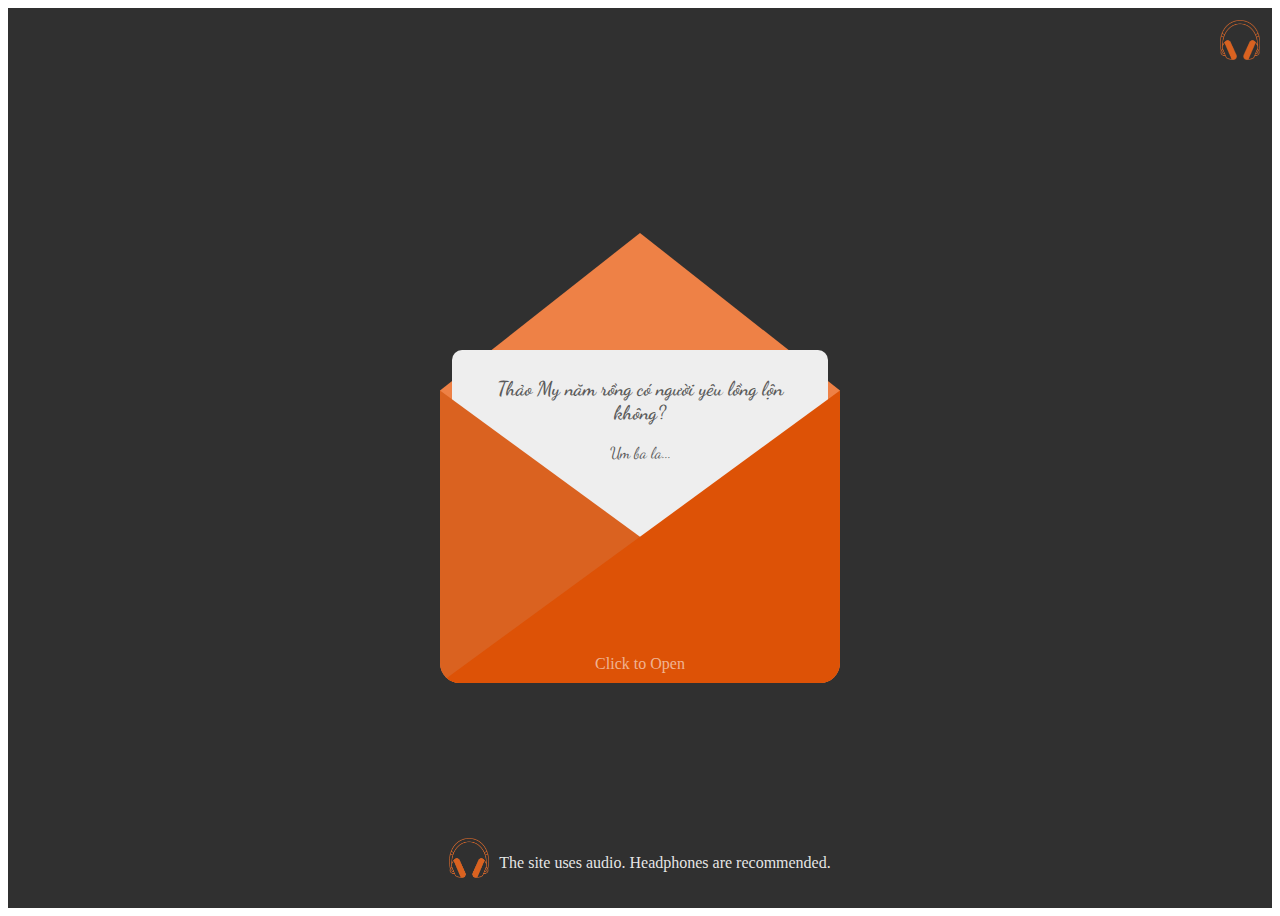
<file: index.html>
<!DOCTYPE html>
<html lang="en">
  <head>
    <meta charset="UTF-8" />
    <meta name="viewport" content="width=device-width, initial-scale=1.0" />
    <title>The Cookies Thief</title>
    <link rel="stylesheet" href="style1.css" />
    <link
      rel="stylesheet"
      href="https://fonts.googleapis.com/css2?family=Yeseva+One&family=Playfair+Display&display=swap"
    />
    <link href="https://fonts.googleapis.com/css2?family=Dancing+Script&display=swap" rel="stylesheet">
  </head>
  <body>
    <div class="container">
      <button id="toggle-sound-btn" class="sound-button sound-button-mute">
        <span id="mute-line"></span>
      </button>
      <audio id="sound" autoplay  src="tinhdau_tinhdau_tinhdau.mp3" type="audio/mpeg"></audio>

      <section id="page-0" class="page full-page">
        <div class="content">
          <div class="envelop">
            <span class="envelop-back-flip"></span>
            <span class="envelop-letter">
              <h2 class="envelop-heading">
                Thảo My năm rồng có người yêu lồng lộn không?
              </h2>
              <p id="envelop-content" class="envelop-content">Um ba la...</p>
            </span>
            <span class="envelop-front-flip-1"></span>
            <span class="envelop-front-flip-2"></span>
            <span class="envelop-footer-text">Click to Open</span>
          </div>
        </div>
        <div class="bottom-section">
          <img src="images/headphone.png" alt="Headphone Image" />
          <p>The site uses audio. Headphones are recommended.</p>
        </div>
      </section>
    </div>
  </body>
  <script src="app1.js"></script>
</html>
</file>
<file: style1.css>
/* cách tính width và height dựa trên border + padding + content */
* {
  box-sizing: border-box;
}

button:focus {
  border: none;
}

.container {
  position: relative;
}

.page {
  width: 100%;
}

.full-page {
  min-height: 100vh;
}

/* css for .full-page class which is child of #page-1 */
#page-1 > .full-page {
  display: flex;
  flex-direction: column;
  justify-content: center;
  align-items: center;
  position: relative;
}

/* animation line in page 1 */
#page-1 > .full-page::after {
  /* trick of after */
  content: "";
  position: absolute;
  width: 2px;
  height: 50px;
  bottom: 40px;
  left: 50%;
  transform: translateX(-50%);
  background-color: white;

  /* animation with top-down (from top to bottom), with duration 1s, and repeat the animation */
  animation-name: top-down;
  animation-duration: 1s;
  animation-timing-function: ease-out;
  animation-fill-mode: both;
  animation-direction: alternate;
  animation-iteration-count: infinite;
}

#page-0 {
  background-color: #303030;
  display: flex;
  justify-content: center;
  align-items: center;
}

.bottom-section {
  position: absolute;
  bottom: 20px;
  width: 100%;
  display: flex;
  justify-content: center;
  align-items: center;
}

.bottom-section img {
  width: 40px;
  height: 40px;
  margin-right: 10px;
  margin-top: -10px;
}

.bottom-section p {
  color: rgba(255, 255, 255, 0.895);
}

#page-1 {
  background: linear-gradient(rgba(0, 0, 0, 0.8), rgba(0, 0, 0, 0.8)),
    url("images/background-page-1.JPG");
  background-size: cover;
  background-position: center;
  background-repeat: no-repeat;

  display: flex;
  flex-direction: column;
  justify-content: center;
  align-items: center;
}

#page-1-content {
  position: relative;
  color: white;
  text-align: center;
  margin: 200px 20px;
  max-width: 700px;
  font-size: 16px;
}

#page-1-content::before {
  content: '"';
  position: absolute;
  top: -50px;
  left: 50%;
  transform: translateX(-50%);
  font-size: 70px;
}

.page-1-title {
  margin-top: -10px;
  margin-bottom: 10px;
  font-family: "Platfair Display", serif;
  font-size: 50px;
  color: white;
}

.page-1-sub-title {
  color: white;
  font-weight: lighter;
  font-size: 25px;
}

.button {
  font-size: 14px;
  padding: 10px 20px;
  background-color: #da6220;
  border-radius: 3px;
  border: none;
  cursor: pointer;
  color: white;
  transition: 0.3s;
}

.button:hover {
  background-color: #ee8146;
}

.button:active {
  background-color: #dd5206;
}

.next-button {
  position: fixed;
  bottom: 20px;
  right: 20px;
  z-index: 10;
}

.back-button {
  position: fixed;
  bottom: 20px;
  left: 20px;
  z-index: 10;
  border: 1px #da6220 solid;
  background-color: rgba(0, 0, 0, 0.426);
}

.sound-button {
  position: fixed;
  top: 20px;
  right: 20px;
  z-index: 10;

  background: url(images/headphone.png);
  background-size: cover;
  background-position: center;

  width: 40px;
  height: 40px;
  padding: 0;
  border: none;
  cursor: pointer;

  display: flex;
  justify-content: center;
  align-items: center;

  /* avoid mute-line exceed the headphone icon */
  overflow: hidden;
}

#mute-line {
  background: #da6220;
  display: inline-block;
  width: 2px;
  height: 100px;
  position: absolute;
  transform: rotate(45deg);
}

.hidden {
  display: none !important;
}

/* Start Page 2 */
#page-2 {
  position: relative;
  display: flex;
  justify-content: center;
  align-items: center;
}

#page-2-video-background {
  width: 100%;
  height: 100vh;
  object-fit: cover;
  position: absolute;
}

#page-2-question-wrapper {
  width: 380px;
  height: 200px;
  z-index: 1;
  position: relative;
  top: -60px;
  display: flex;
  justify-content: center;
  align-items: center;
}

#page-2-question {
  font-size: 20px;
  text-align: center;
  z-index: 11;
}

#page-2-cloud {
  position: absolute;
  width: calc(100% + 170px);
  height: calc(100% + 170px);
  z-index: 10;
  background: url(images/head-to-the-clouds.png);
  background-size: contain;
  background-clip: border-box;
  background-repeat: no-repeat;
  background-position: center;
}
/* End Page 2 */

/* Start Page 3 */
#page-3 {
  display: flex;
  flex-direction: row;
  justify-content: start;
  align-items: center;
  background: url(images/background-page-3.jpg);
  background-size: cover;
  background-position: center;
  clip-path: polygon(0 0, 100% 0, 80% 100%, 0 100%);
}

#page-3 h1 {
  color: rgb(42, 42, 42);
  text-align: center;
  display: inline-block;
}

#page-3-wrapper {
  flex-basis: 50%;

  color: rgb(31, 31, 31);
  max-width: 500px;
  width: 40%;
  background: linear-gradient(
    rgba(255, 255, 255, 0.8),
    rgba(255, 255, 255, 0.8)
  );
  padding: 30px;
  margin: 60px;
}
/* End Page 3 */
@keyframes top-down {
  from {
    bottom: 80px;
  }
  to {
    bottom: 40px;
  }
}

/* start page 1 */

/* end page 1 */
/* todo: chia theo page,  */

/* global: rule thẻ html > id > class */

.envelop {
  position: relative;
  color: rgb(36, 36, 36);

  transition: 0.3s;
}

.envelop-back-flip {
  display: block;
  background-color: #ee8146;
  clip-path: polygon(0 100%, 0 35%, 50% 0, 100% 35%, 100% 100%);
  width: 90vw;
  height: 100vw;
  max-width: 400px;
  max-height: 450px;
  border-radius: 20px;

  cursor: pointer;
}

/* css for envelop class when child element envelop-back-flip has been hovered */
.envelop:has(.envelop-back-flip:hover) {
  transform: translateY(5%);
}

/* css for envelop-letter when envelop-back-flip has been hovered */
.envelop-back-flip:hover ~ .envelop-letter {
  transform: translateY(-45%);
}

.envelop-letter {
  position: absolute;
  left: 3%;
  bottom: 15%;

  display: flex;
  flex-direction: column;

  width: 94%;
  height: 59%;

  background-color: rgb(238, 238, 238);
  border-radius: 10px;

  padding: 10px 26px;

  pointer-events: none;
  transition: 0.6s;

  font-family: "Dancing Script", cursive;
  color: #5a5a5a;
}

.envelop-front-flip-1 {
  position: absolute;
  bottom: 0;
  left: 0;
  display: block;
  background-color: #da6220;
  clip-path: polygon(0 100%, 0 35%, 100% 100%);
  width: 100%;
  height: 100%;
  border-radius: 20px;

  pointer-events: none;
}

.envelop-front-flip-2 {
  position: absolute;
  bottom: 0;
  left: 0;
  display: block;
  background-color: #dd5206;
  clip-path: polygon(0 100%, 100% 35%, 100% 100%);
  width: 100%;
  height: 100%;
  border-radius: 20px;

  pointer-events: none;
}

.envelop-heading {
  font-size: 20px;
  margin-bottom: 2px;
  text-align: center;
  font-weight: 600;

  pointer-events: none;
}

.envelop-content {
  font-size: 16px;
  text-align: center;

  pointer-events: none;
}

.envelop-footer-text {
  position: absolute;
  left: 50%;
  bottom: 10px;
  transform: translateX(-50%);
  color: rgba(255, 255, 255, 0.574);

  pointer-events: none;
}
</file>
